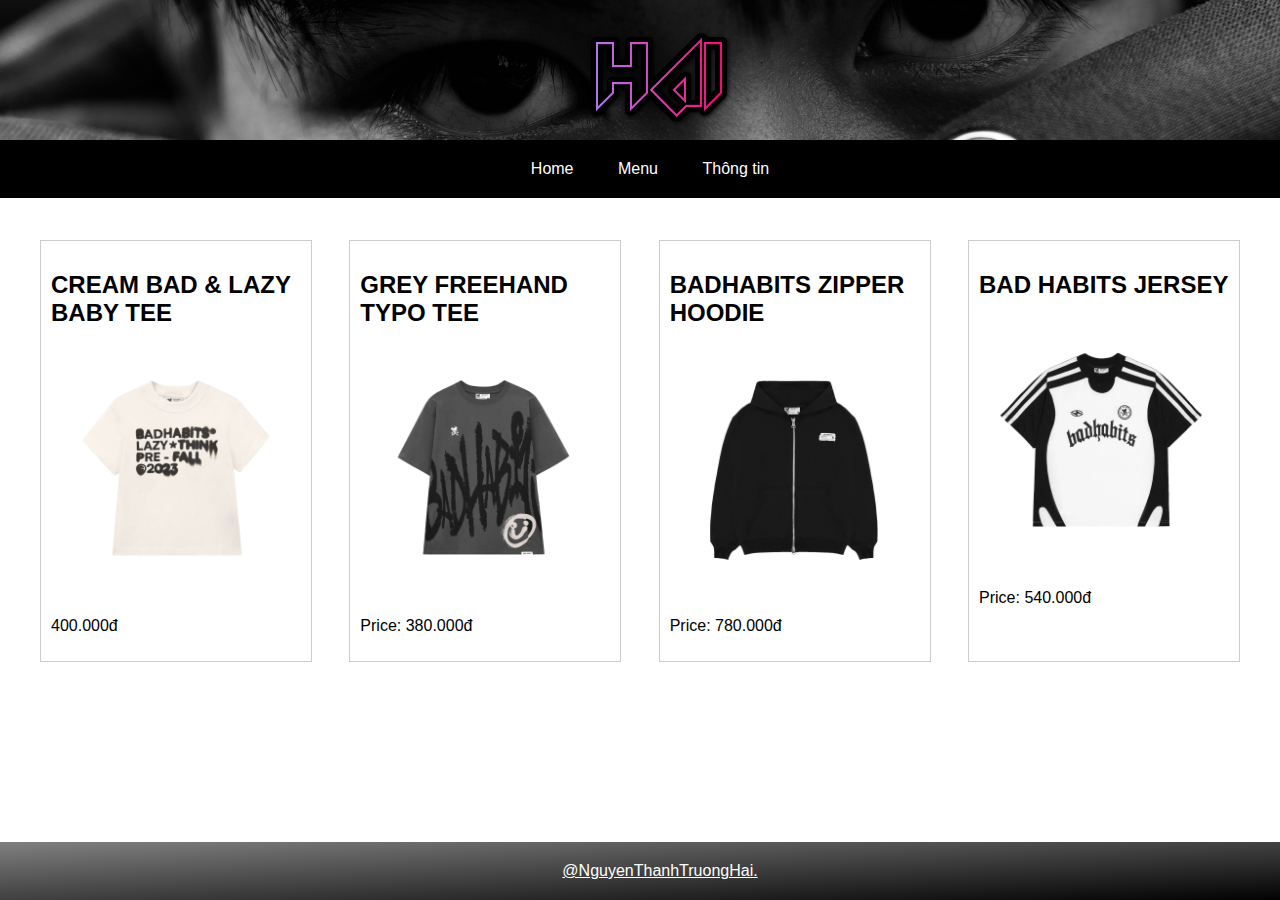
<file: index.html>
<!DOCTYPE html>
<html lang="en">
<head>
    <meta charset="UTF-8">
    <meta name="viewport" content="width=device-width, initial-scale=1.0">
    <title>Web phim 100 ty</title>
    <link rel="stylesheet" href="style.css">
</head>
<body>
    <header>
        <img src="images/cooltext453846856364687.png" alt="">
    </header>
    <nav>
        <ul>
            <li><a href="#">Home</a></li>
            <li>
                <a href="#">Menu</a>
                <ul class="submenu">
                    <li><a href="#">áo</a></li>
                    <li><a href="#">quần</a></li>
                    <li><a href="#">phụ kiện</a></li>
                </ul>
            </li>
            <li><a href="index2.html">Thông tin</a></li>
        </ul>
    </nav>
    <main>
        <div class="container">
            <div class="product">
                <h2>CREAM BAD & LAZY BABY TEE</h2>
                <img src="images/áo.webp" alt="Product 1">
                <p>400.000đ</p>
            </div>
            <div class="product">
                <h2>GREY FREEHAND TYPO TEE</h2>
                <img src="images/áo2.webp" alt="Product 2">
                <p>Price: 380.000đ</p>
            </div>
            <div class="product">
                <h2>BADHABITS ZIPPER HOODIE</h2>
                <img src="images/áo3.webp" alt="Product 2">
                <p>Price: 780.000đ</p>
            </div>
            <div class="product">
                <h2>BAD HABITS JERSEY</h2>
                <img src="images/áo4.webp" alt="Product 2">
                <p>Price: 540.000đ</p>
            </div>
            
        </div>
    </main>
    <footer>
        <a href="https://www.facebook.com/jordan.hai.23">@NguyenThanhTruongHai.</a>
    </footer>
  
</body>
</html>
</file>
<file: style.css>
body {
    font-family: Arial, sans-serif;
    margin: 0;
    padding: 0;
}
header {
    background-image:url("images/NBN_6320.jpg");
    background-size: 100% ;
    background-position:center;
    padding: 20px;
    text-align: center;
    position: fixed; /* Cố định header ở trên cùng */
    width: 100%;
    top: 0;
    z-index: 999;
 
}
nav {
    background-color: black;
    color: #fff;
    padding: 10px;
    text-align: center;
    position: fixed; /* Cố định nav ở trên cùng */
    width: 100%;
    top: 140px; /* Điều chỉnh khoảng cách giữa header và nav */
    z-index: 999;
}
nav ul {
    list-style-type: none;
    padding: 0;
    margin: 0;
}
nav li {
    display: inline-block;
    position: relative;
    vertical-align: top;
}
nav a {
    color: #fff;
    text-decoration: none;
    padding: 10px 20px;
    display: block;
    transition: background-color 0.3s;
}
nav a:hover {
    color:black;
    background-color: white;
}
nav ul.submenu {
    display: none;
    position: absolute;
    background-color: black;
    padding: 10px;
    width: 200px;
    top: 100%;
    left: 0;
    border-radius: 0 0 5px 5px; /* Thêm bo tròn cho góc dưới của submenu */
}
nav a.submenu {
    background-color: white;
    color:black;
}
nav li:hover ul.submenu {
    display: block;
}
nav li:hover ul.submenu li {
    display: block;
    margin: 0px 0; /* Thêm khoảng cách giữa các mục trong submenu */
}
nav li:hover ul.submenu a {
    padding: 5px 10px; /* Thay đổi khoảng cách padding trong submenu */
}
.container {
    max-width: 1200px;
    margin: 20px auto;
    padding: 0 20px;
    display: flex;
    flex-wrap: wrap;
    justify-content: space-between;
}
.product {
    flex-basis: calc(33.33% - 150px);
    border: 1px solid #ccc;
    margin-bottom: 20px;
    padding: 10px;
    transition: transform 0.3s ease;
}
.product:hover {
    transform: translateY(-10px);
}
.product img {
    max-width: 100%;
    height: auto;
}
main {
    padding: 20px 0;
    margin-top: 200px;
}
footer {
    background-image:linear-gradient(to bottom right,grey, black);
    color: #fff;
    text-align: center;
    padding: 20px;
    position: fixed;
    bottom: 0;
    width: 100%;
}
footer a{
    color:#fff;
}
</file>
